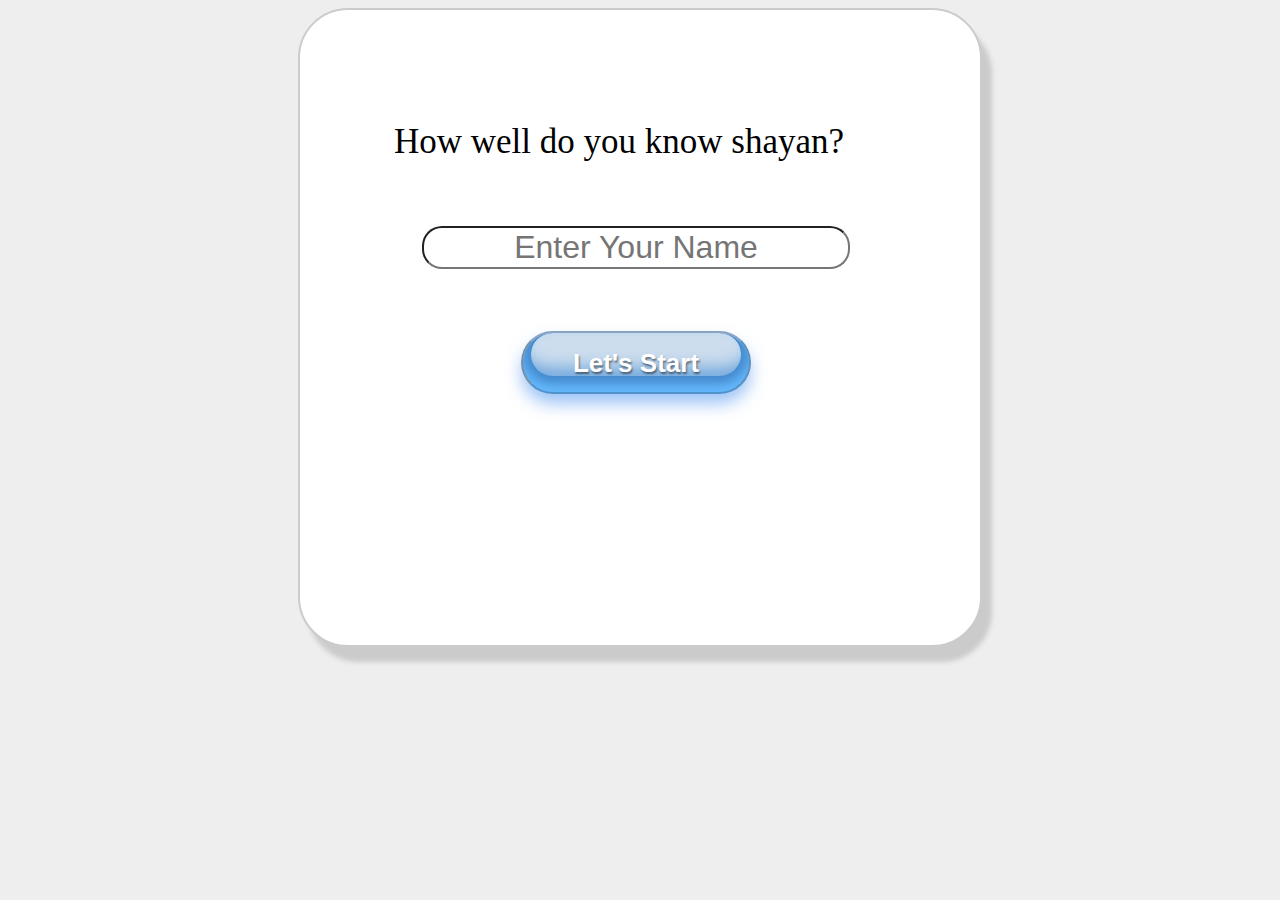
<file: index.html>
<!DOCTYPE html>
<html>
<head>
	<title> Shayan's Friend </title>
	<link type="text/css" rel="stylesheet" href="style.css" >
</head>
<body>
	<div class="grid" >
		<nav id="navBar" style="position: absolute; display: block;" > How well do you know shayan? </nav>
		<div id="quiz" style="display: none;" >
			<h2>Read CareFully</h2>
			<hr style="margin-top: 50px;" >
			<p id="question"></p>
			<div class="buttons">
				<label id="button1"><input type="radio" name="option" value="1" ><span id="opt1" ></span></label>
				<label id="button2"><input type="radio" name="option" value="2" ><span id="opt2" ></span></label>
				<label id="button3"><input type="radio" name="option" value="3" ><span id="opt3" ></span></label>
				<label id="button4"><input type="radio" name="option" value="4" ><span id="opt4" ></span></label>
			</div>
					<hr style="margin-top: 20px;">
				<footer>      
					<button id="nextButton" onclick="loadNextQuestion();" >Next Question</button>
					<p id="progress" > Question x 0f y</p>
				</footer>
		</div>
		<div id="start" style="display: block; font-size: 50px;" > 
			<center>
				<input type="text" name="friend" id="friendName" placeholder="Enter Your Name">
				<br><br>
					<button id="reset" onclick="dispo();" >
						Let's Start
					</button>
			</center>
		

		</div>
		<div id="result" style="display: none;" ></div>
		<img id="result2"  src="11.jpg" style=" display: none; height: 150px;  width: 150px; border-radius: 50%; margin: -7% 40%;" >
		<div id="result3" style="display: none;   margin: 81px 0px 0 125px;
  font-size: xx-large;" >You can be proud of yourself!</div>
	</div>
	<script type="text/javascript">
		function dispo() {
			document.getElementById('navBar').style.display = "none";
			document.getElementById('start').style.display = "none";
			document.getElementById('quiz').style.display = "block";
		}
	</script>
	<script type="text/javascript" src="questions.js" ></script>
	<script type="text/javascript" src="script.js" ></script>
</body>
</html>
</file>
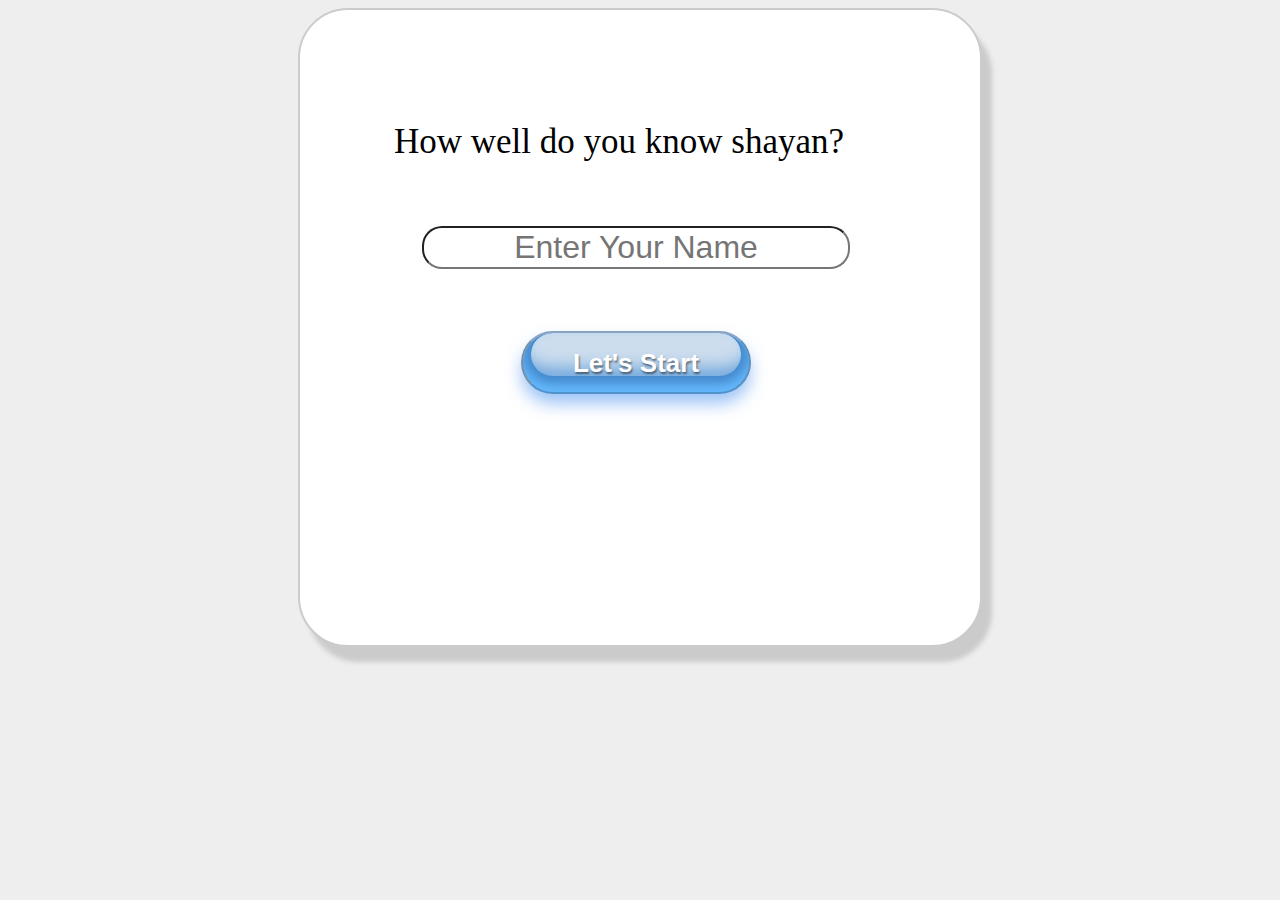
<file: Quiz.html>
<!DOCTYPE html>
<html>
<head>
	<title> Shayan's Friend </title>
	<link type="text/css" rel="stylesheet" href="style.css" >
</head>
<body>
	<div class="grid" >
		<nav id="navBar" style="position: absolute; display: block;" > How well do you know shayan? </nav>
		<div id="quiz" style="display: none;" >
			<h2>Read CareFully</h2>
			<hr style="margin-top: 50px;" >
			<p id="question"></p>
			<div class="buttons">
				<label id="button1"><input type="radio" name="option" value="1" ><span id="opt1" ></span></label>
				<label id="button2"><input type="radio" name="option" value="2" ><span id="opt2" ></span></label>
				<label id="button3"><input type="radio" name="option" value="3" ><span id="opt3" ></span></label>
				<label id="button4"><input type="radio" name="option" value="4" ><span id="opt4" ></span></label>
			</div>
					<hr style="margin-top: 20px;">
				<footer>      
					<button id="nextButton" onclick="loadNextQuestion();" >Next Question</button>
					<p id="progress" > Question x 0f y</p>
				</footer>
		</div>
		<div id="start" style="display: block; font-size: 50px;" > 
			<center>
				<input type="text" name="friend" id="friendName" placeholder="Enter Your Name">
				<br><br>
					<button id="reset" onclick="dispo();" >
						Let's Start
					</button>
			</center>
		

		</div>
		<div id="result" style="display: none;" ></div>
		<img id="result2"  src="11.jpg" style=" display: none; height: 150px;  width: 150px; border-radius: 50%; margin: -7% 40%;" >
		<div id="result3" style="display: none;   margin: 81px 0px 0 125px;
  font-size: xx-large;" >You can be proud of yourself!</div>
	</div>
	<script type="text/javascript">
		function dispo() {
			document.getElementById('navBar').style.display = "none";
			document.getElementById('start').style.display = "none";
			document.getElementById('quiz').style.display = "block";
		}
	</script>
	<script type="text/javascript" src="questions.js" ></script>
	<script type="text/javascript" src="script.js" ></script>
</body>
</html>
</file>
<file: style.css>
body{
	background-color: #eeeeee; 
}

.grid{
	height: 575px;
	width: 600px;
	margin: 0 auto;
	background-color: #fff;
	padding: 10px 50px 50px 30px;
	border-radius: 50px;
	border: 2px solid #cbcbcb;
	box-shadow: 10px 15px 5px #cbcbcb;
}

.grid h2{
	font-family: sans-serif;
	background-color: #57636e;
	font-size: 35px;
	text-align: center;
	padding: 2px 0px;
	border-radius: 50px;
	color: #fff;
}

.grid #question{
	font-family: sans-serif;
	font-size: 24px;
	color: #5a6772;
}

.buttons{
	margin-top: 30px;
}


#button1 , #button2 , #button3 , #button4  {
	background-color: #778897;
	vertical-align: middle;
	width: 370px;
	font-size: 20px;
	color: white;
	padding: 10px 0px 10 15px ;
	margin:10px 0px 10px 10px;
	border-radius: 50px;
	display: inline-block;

}



#progress {
	font-size: 18px;
	color: #2b2b2b;
	display: inline-block;
	float: right;
}


#button1:hover , #button2:hover , #button3:hover , #button4:hover , #nextButton:hover {
	cursor: pointer;
	background-color: #57636e;
}


#nextButton{
	float: left;
	background-color: #778897;
	width: 150px;
	font-size: 15px;
	color: white;
	padding: 10px 10px ;
	margin:10px 40px 10px 0px;
	border-radius: 50px;
}



#start{
	margin: 30% 10%;
	padding: 12px 0px 0px 12px;
}


#result{
	text-align: center;
	font-size: 32px;
	margin: 15% 17%;;
	background-color: rgba(33, 43, 219, 0.32);
	height: 80px;
	width:340px;
	padding: 20px 65px 0px 22px;
}

nav{
	  position: absolute;
  margin: 8% 5%;
  font-size: 35px;
}

#friendName{
	border-radius:20px;
	font-size: 32px;
	text-align: center; 
}

	
		#reset {
		
		padding : 300 px;
		margin : 300 px;
	
	width: 230px;
	height: 63px;
	background: #cde;
	border: 2px solid #ccc;
	border-color: #8ba2c1 #5890bf #4f93ca #768fa5;
	font: 700 26px/1 Lucida Sans, Verdana, sans-serif;
	color: #fff;
	text-shadow: rgba(10, 10, 10, 0.5) 1px 2px 2px;
	text-align: center;
	vertical-align: middle;
	white-space: nowrap;
	text-overflow: ellipsis;
	overflow: hidden;
	border-radius: 46px; -moz-border-radius: 46px; -webkit-border-radius: 46px;
	box-shadow: 0 10px 16px rgba(66, 140, 240, 0.5), inset 0 -8px 12px 0 #6bf, inset 0 -8px 0 8px #48c, inset 0 -35px 15px -10px #7ad;
	-moz-box-shadow: 0 10px 16px rgba(66, 140, 240, 0.5), inset 0 -8px 12px 0 #6bf, inset 0 -8px 0 8px #48c, inset 0 -35px 15px -10px #7ad;
	-webkit-box-shadow: 0 10px 16px rgba(66, 140, 240, 0.5), inset 0 -8px 12px 0 #6bf, inset 0 -8px 0 8px #48c, inset 0 -35px 15px -10px #7ad;
}

#reset : hover {
text-shadow: rgb(255, 255, 255) 0px 0px 5px;
}
		#counter{
		 
		 background-color:white;
		
		}
</file>
